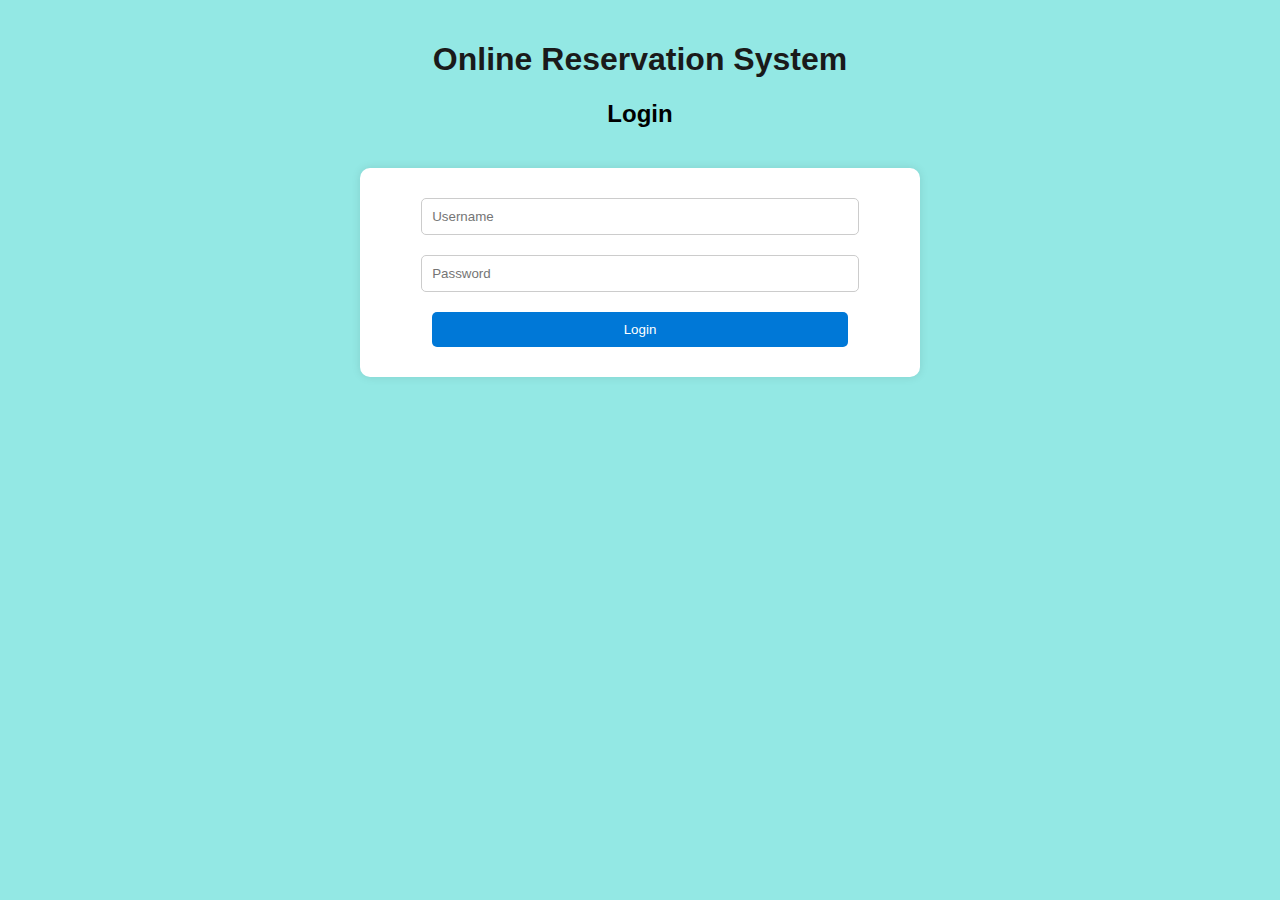
<file: index.html>
<!DOCTYPE html>
<html lang="en">
<head>
  <meta charset="UTF-8">
  <meta name="viewport" content="width=device-width, initial-scale=1.0">
  <title>Online Reservation System</title>
  <link rel="stylesheet" href="style.css">
</head>
<body>
  <h1>Online Reservation System</h1>

  <!-- Login Form -->
  <section id="login-section">
    <h2>Login</h2>
    <form id="loginForm">
      <input type="text" id="username" placeholder="Username" required>
      <input type="password" id="password" placeholder="Password" required>
      <button type="submit">Login</button>
    </form>
  </section>

  <!-- Reservation Form -->
  <section id="reservation-section" style="display:none;">
    <h2>Reservation Form</h2>
    <form id="reservationForm">
      <input type="text" id="name" placeholder="Full Name" required>
      <input type="text" id="trainNumber" placeholder="Train Number" required>
      <input type="text" id="trainName" placeholder="Train Name" required>
      <input type="text" id="from" placeholder="From" required>
      <input type="text" id="to" placeholder="To" required>
      <input type="date" id="journeyDate" required>
      <select id="classType" required>
        <option value="">Select Class</option>
        <option>First Class</option>
        <option>Second Class</option>
        <option>Sleeper</option>
      </select>
      <button type="submit">Book Ticket</button>
    </form>
  </section>

  <!-- Cancellation Form -->
  <section id="cancel-section" style="display:none;">
    <h2>Cancel Ticket</h2>
    <form id="cancelForm">
      <input type="text" id="pnr" placeholder="Enter PNR Number" required>
      <button type="submit">Cancel Ticket</button>
    </form>
  </section>

  <script src="script.js"></script>
</body>
</html>
</file>
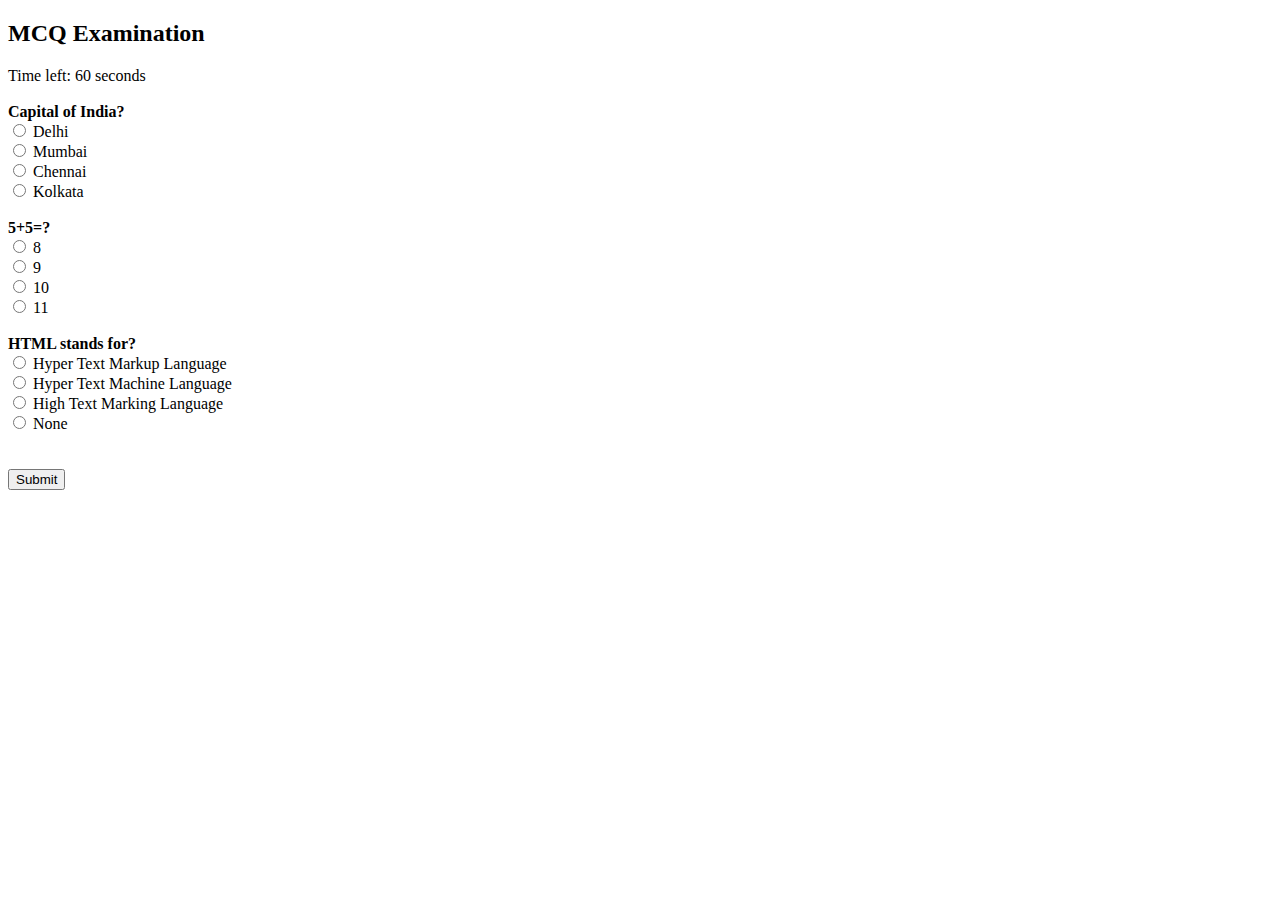
<file: exam.html>
<!DOCTYPE html>
<html>
<head>
<title>Exam</title>
</head>
<body>
<h2>MCQ Examination</h2>
Time left: <span id="timer">60</span> seconds
<br><br>

<div id="q"></div>
<br>
<button onclick="submitExam()">Submit</button>

<script>
const questions = [
  {q:"Capital of India?", a:["Delhi","Mumbai","Chennai","Kolkata"], correct:0},
  {q:"5+5=?", a:["8","9","10","11"], correct:2},
  {q:"HTML stands for?", a:["Hyper Text Markup Language","Hyper Text Machine Language","High Text Marking Language","None"], correct:0}
];

let answers = [];
let html="";

questions.forEach((item,i)=>{
    html += "<b>"+item.q+"</b><br>";
    for(let j=0;j<4;j++){
        html += `<input type='radio' name='q${i}' value='${j}'> ${item.a[j]}<br>`;
    }
    html+="<br>";
});
document.getElementById("q").innerHTML=html;

let t=60;
let x=setInterval(()=>{
    t--;
    document.getElementById("timer").innerText=t;
    if(t<=0){
        clearInterval(x);
        submitExam();
    }
},1000);

function submitExam(){
    let score=0;
    questions.forEach((item,i)=>{
        let v=document.querySelector(`input[name='q${i}']:checked`);
        if(v && v.value==item.correct) score++;
    });
    sessionStorage.setItem("score",score);
    location.href="result.html";
}
</script>
</body>
</html>
</file>
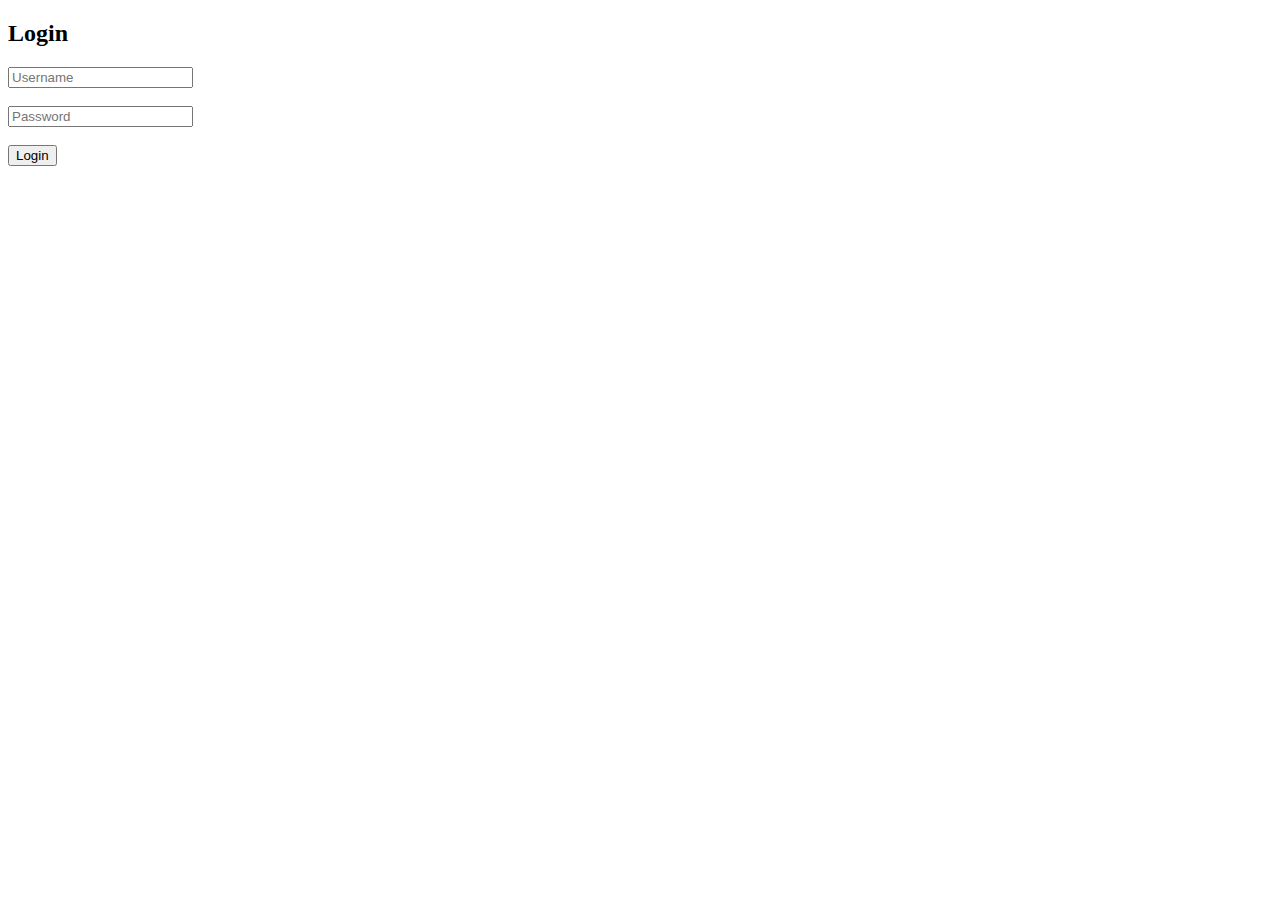
<file: login.html>
<!DOCTYPE html>
<html>
<head>
<title>Login</title>
</head>
<body>
<h2>Login</h2>

<input id="user" placeholder="Username"><br><br>
<input type="password" id="pass" placeholder="Password"><br><br>
<button onclick="login()">Login</button>

<script>
function login(){
    let u = document.getElementById("user").value;
    let p = document.getElementById("pass").value;

    // dummy values
    if(u=="admin" && p=="admin123"){
        sessionStorage.setItem("logged", "yes");
        location.href="profile.html";
    }
    else{
        alert("Wrong username or password");
    }
}
</script>
</body>
</html>
</file>
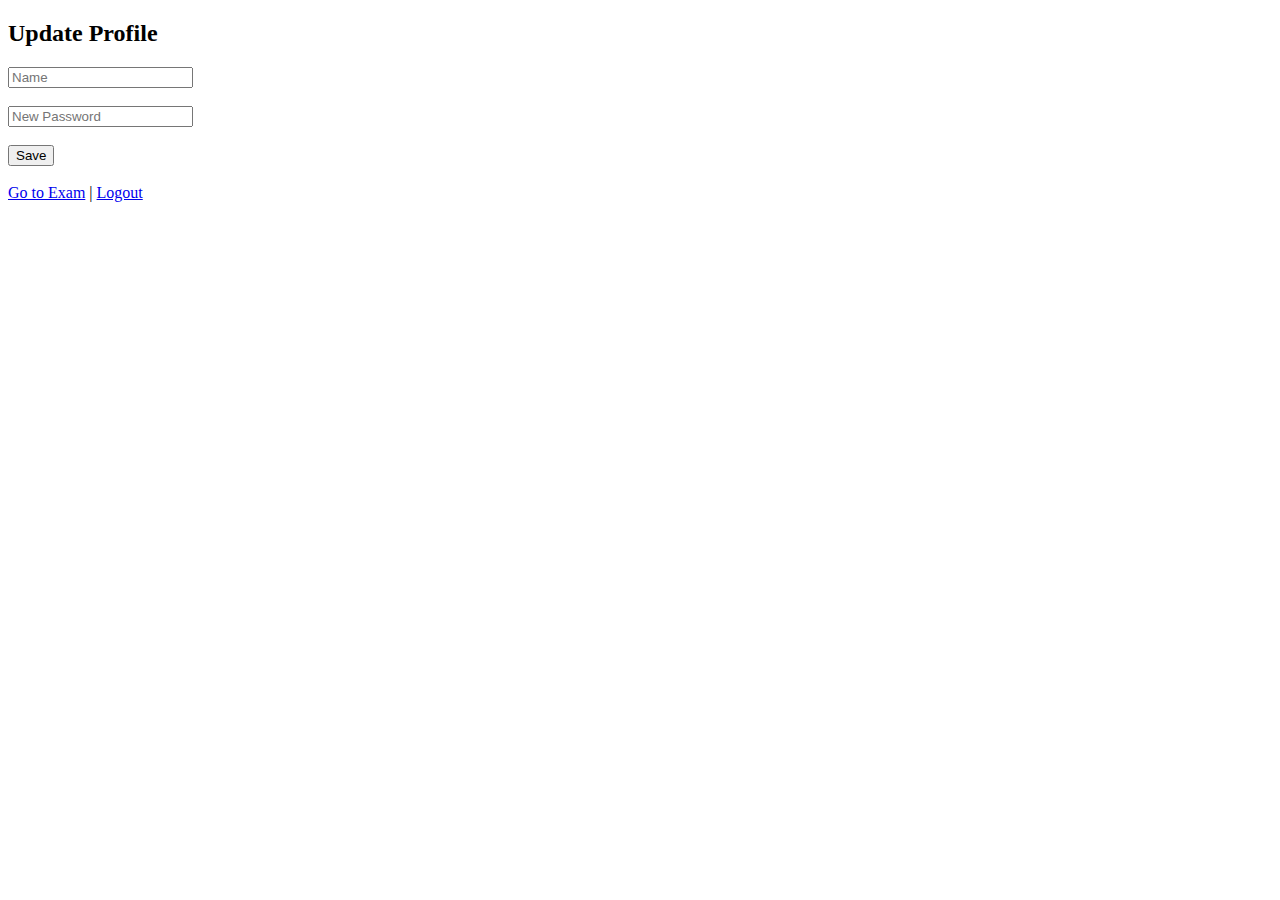
<file: profile.html>
<!DOCTYPE html>
<html>
<head>
<title>Profile</title>
</head>
<body>
<h2>Update Profile</h2>

<input placeholder="Name"><br><br>
<input type="password" placeholder="New Password"><br><br>
<button onclick="alert('Profile Updated')">Save</button><br><br>

<a href="exam.html">Go to Exam</a>  |
<a href="logout.html">Logout</a>
</body>
</html>
</file>
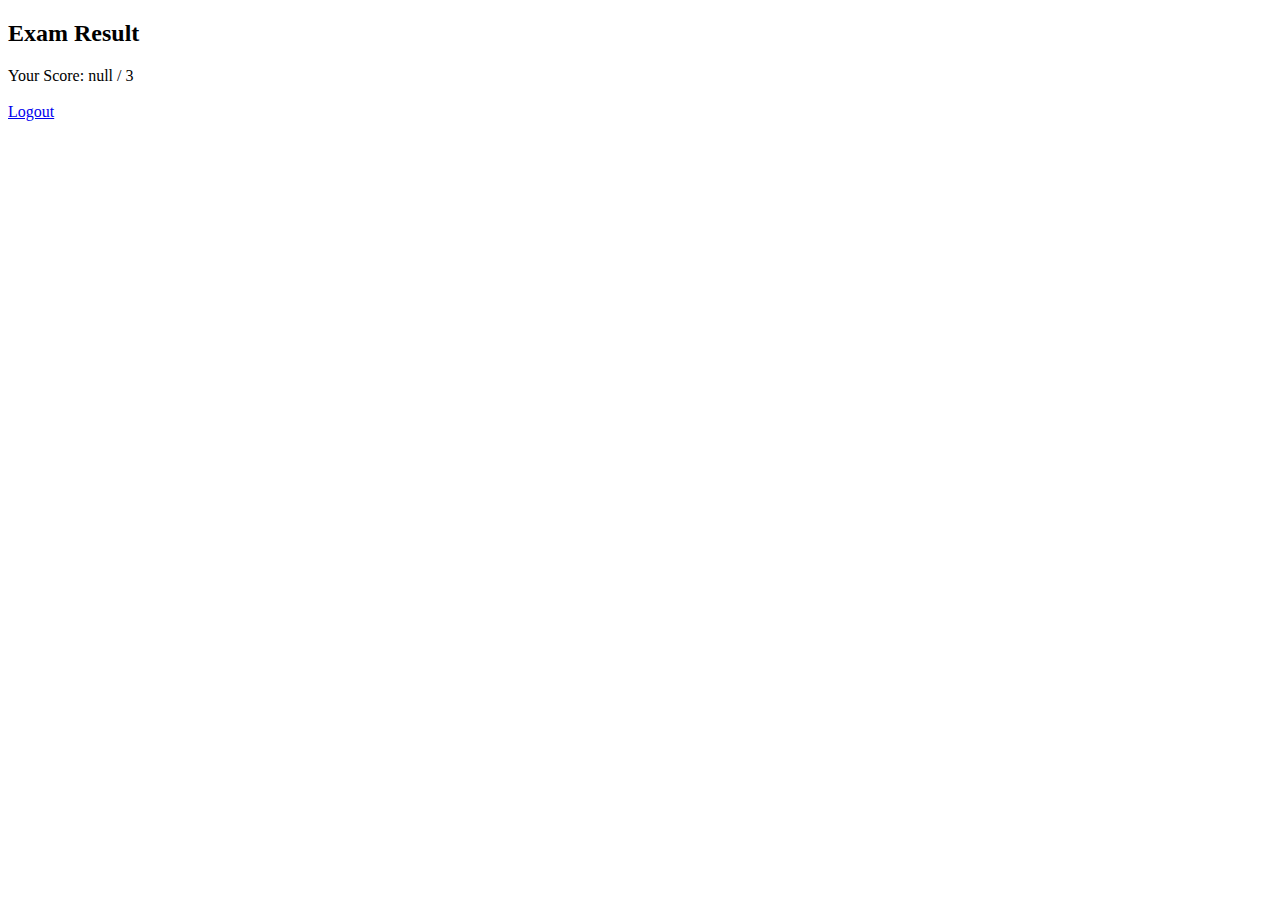
<file: result.html>
<!DOCTYPE html>
<html>
<head>
<title>Result</title>
</head>
<body>
<h2>Exam Result</h2>

<script>
let s = sessionStorage.getItem("score");
document.write("Your Score: "+s+" / 3");
</script>
<br><br>
<a href="logout.html">Logout</a>
</body>
</html>
</file>
<file: style.css>
body {
  font-family: Arial, sans-serif;
  background-color: #93e8e4;
  text-align: center;
  margin: 0;
  padding: 20px;
}

h1 {
  color: #1a1a1a;
}

form {
  display: inline-block;
  background: #fff;
  padding: 20px;
  margin: 20px;
  border-radius: 10px;
  box-shadow: 0 0 10px rgba(0,0,0,0.1);
}

input, select, button {
  margin: 10px;
  padding: 10px;
  width: 80%;
  border: 1px solid #ccc;
  border-radius: 5px;
}

button {
  background-color: #0078d7;
  color: white;
  border: none;
  cursor: pointer;
}

button:hover {
  background-color: #005fa3;
}
</file>
